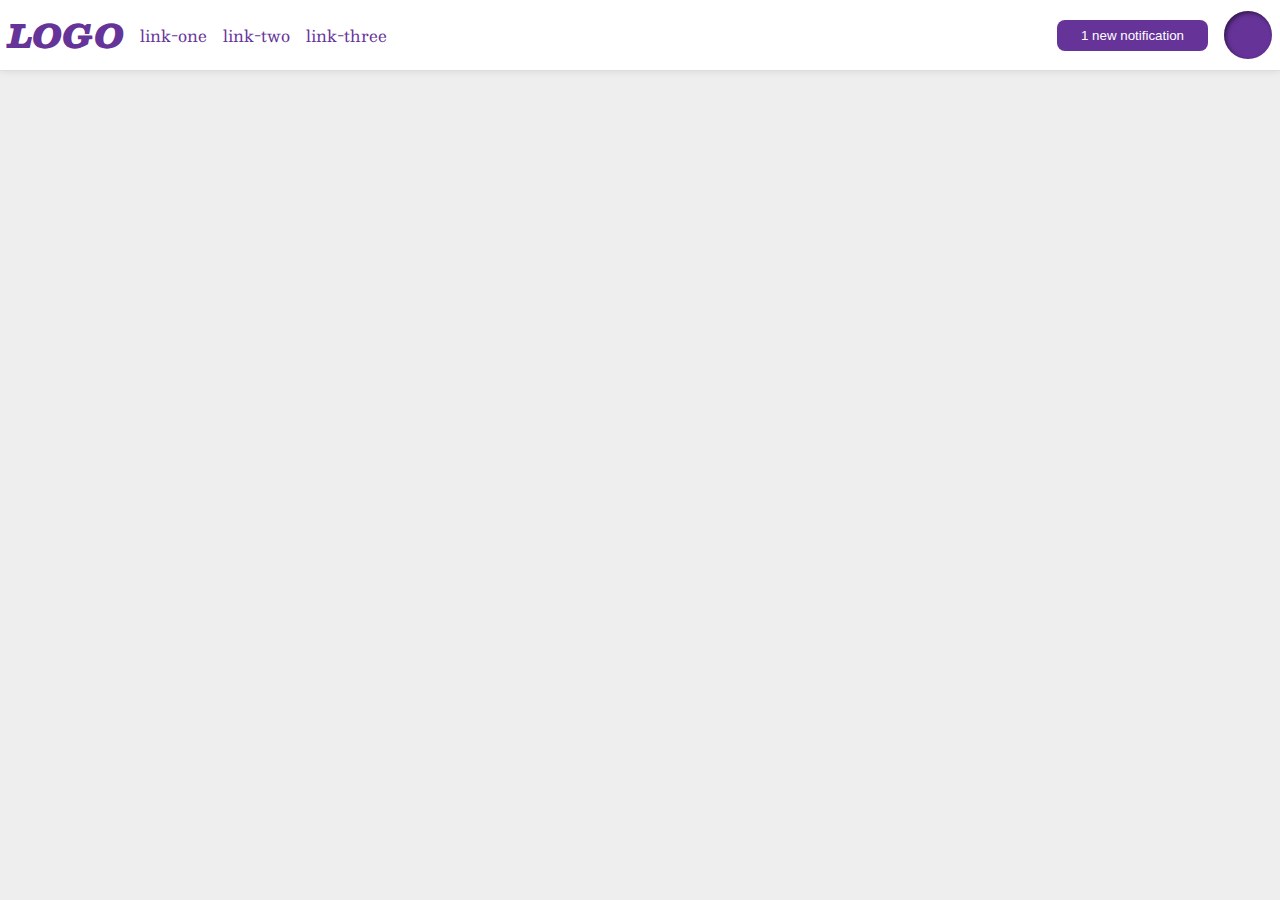
<file: foundations/flex/03-flex-header-2/index.html>
<!DOCTYPE html>
<html lang="en">
  <head>
    <meta charset="UTF-8">
    <meta http-equiv="X-UA-Compatible" content="IE=edge">
    <meta name="viewport" content="width=device-width, initial-scale=1.0">
    <title>Flex Header 2</title>
    <link rel="stylesheet" href="style.css">
  </head>
  <body>
    <div class="header">
      <div class="left-items">
        <div class="logo">
          LOGO
        </div>
        <ul class="links">
          <li><a href="https://google.com">link-one</a></li>
          <li><a href="https://google.com">link-two</a></li>
          <li><a href="https://google.com">link-three</a></li>
        </ul>
      </div>
      <div class="right-items">
        <button class="notifications">
          1 new notification
        </button>
        <div class="profile-image"></div>
      </div>
    </div>
  </body>
</html>
</file>
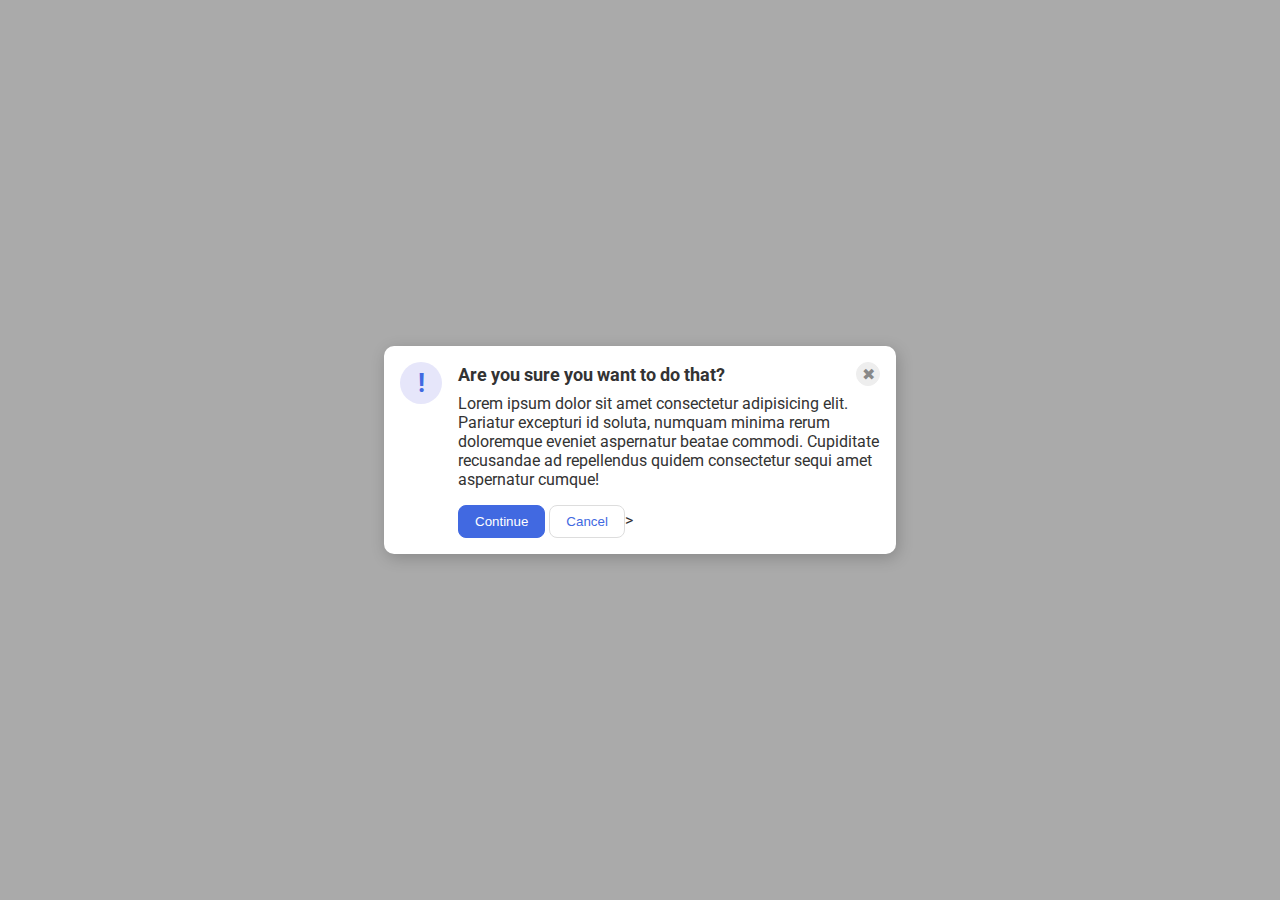
<file: foundations/flex/05-flex-modal/index.html>
<!DOCTYPE html>
<html lang="en">
  <head>
    <meta charset="UTF-8">
    <meta http-equiv="X-UA-Compatible" content="IE=edge">
    <meta name="viewport" content="width=device-width, initial-scale=1.0">
    <link rel="stylesheet" href="style.css">
    <title>Modal</title>
  </head>
  <body>
    <div class="modal">
      <div class="icon">!</div>
      <div class="content-container">
          <div class="header">Are you sure you want to do that?
            <button class="close-button">✖</button>
          </div>
          <div class="text">Lorem ipsum dolor sit amet consectetur adipisicing elit. Pariatur excepturi id soluta, numquam minima rerum doloremque eveniet aspernatur beatae commodi. Cupiditate recusandae ad repellendus quidem consectetur sequi amet aspernatur cumque!</div>
          <div class="options">
            <button class="continue">Continue</button>
            <button class="cancel">Cancel</button>>
          </div>
      </div>
    </div>
  </body>
</html>
</file>
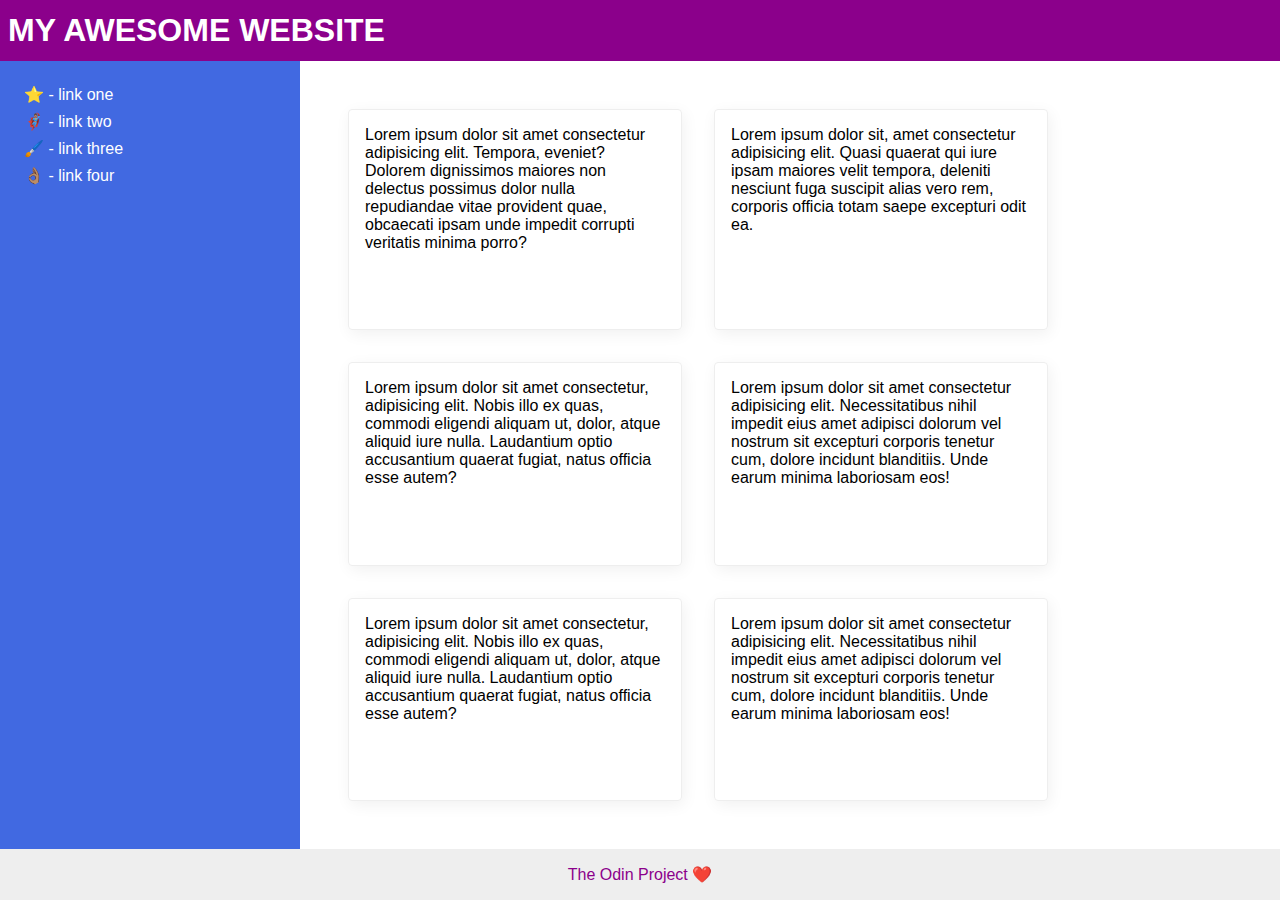
<file: foundations/flex/07-flex-layout-2/index.html>
<!DOCTYPE html>
<html lang="en">
  <head>
    <meta charset="UTF-8">
    <meta http-equiv="X-UA-Compatible" content="IE=edge">
    <meta name="viewport" content="width=device-width, initial-scale=1.0">
    <title>The Holy Grail</title>
    <link rel="stylesheet" href="style.css">
  </head>
  <body>
    <div class="header">
      <strong>MY AWESOME WEBSITE</strong>
    </div>
    <div class="main-content">
    <div class="sidebar">
      <ul>
        <li><a href="#">⭐ - link one</a></li>
        <li><a href="#">🦸🏽‍♂️ - link two</a></li>
        <li><a href="#">🖌️ - link three</a></li>
        <li><a href="#">👌🏽 - link four</a></li>
      </ul>
    </div>
    <div class="cards">
      <div class="card">Lorem ipsum dolor sit amet consectetur adipisicing elit. Tempora, eveniet? Dolorem dignissimos maiores non delectus possimus dolor nulla repudiandae vitae provident quae, obcaecati ipsam unde impedit corrupti veritatis minima porro?</div>
      <div class="card">Lorem ipsum dolor sit, amet consectetur adipisicing elit. Quasi quaerat qui iure ipsam maiores velit tempora, deleniti nesciunt fuga suscipit alias vero rem, corporis officia totam saepe excepturi odit ea.</div>
      <div class="card">Lorem ipsum dolor sit amet consectetur, adipisicing elit. Nobis illo ex quas, commodi eligendi aliquam ut, dolor, atque aliquid iure nulla. Laudantium optio accusantium quaerat fugiat, natus officia esse autem?</div>
      <div class="card">Lorem ipsum dolor sit amet consectetur adipisicing elit. Necessitatibus nihil impedit eius amet adipisci dolorum vel nostrum sit excepturi corporis tenetur cum, dolore incidunt blanditiis. Unde earum minima laboriosam eos!</div>
      <div class="card">Lorem ipsum dolor sit amet consectetur, adipisicing elit. Nobis illo ex quas, commodi eligendi aliquam ut, dolor, atque aliquid iure nulla. Laudantium optio accusantium quaerat fugiat, natus officia esse autem?</div>
      <div class="card">Lorem ipsum dolor sit amet consectetur adipisicing elit. Necessitatibus nihil impedit eius amet adipisci dolorum vel nostrum sit excepturi corporis tenetur cum, dolore incidunt blanditiis. Unde earum minima laboriosam eos!</div>
    </div>
    </div>
    <div class="footer">
      The Odin Project ❤️
    </div>
  </body>
</html>
</file>
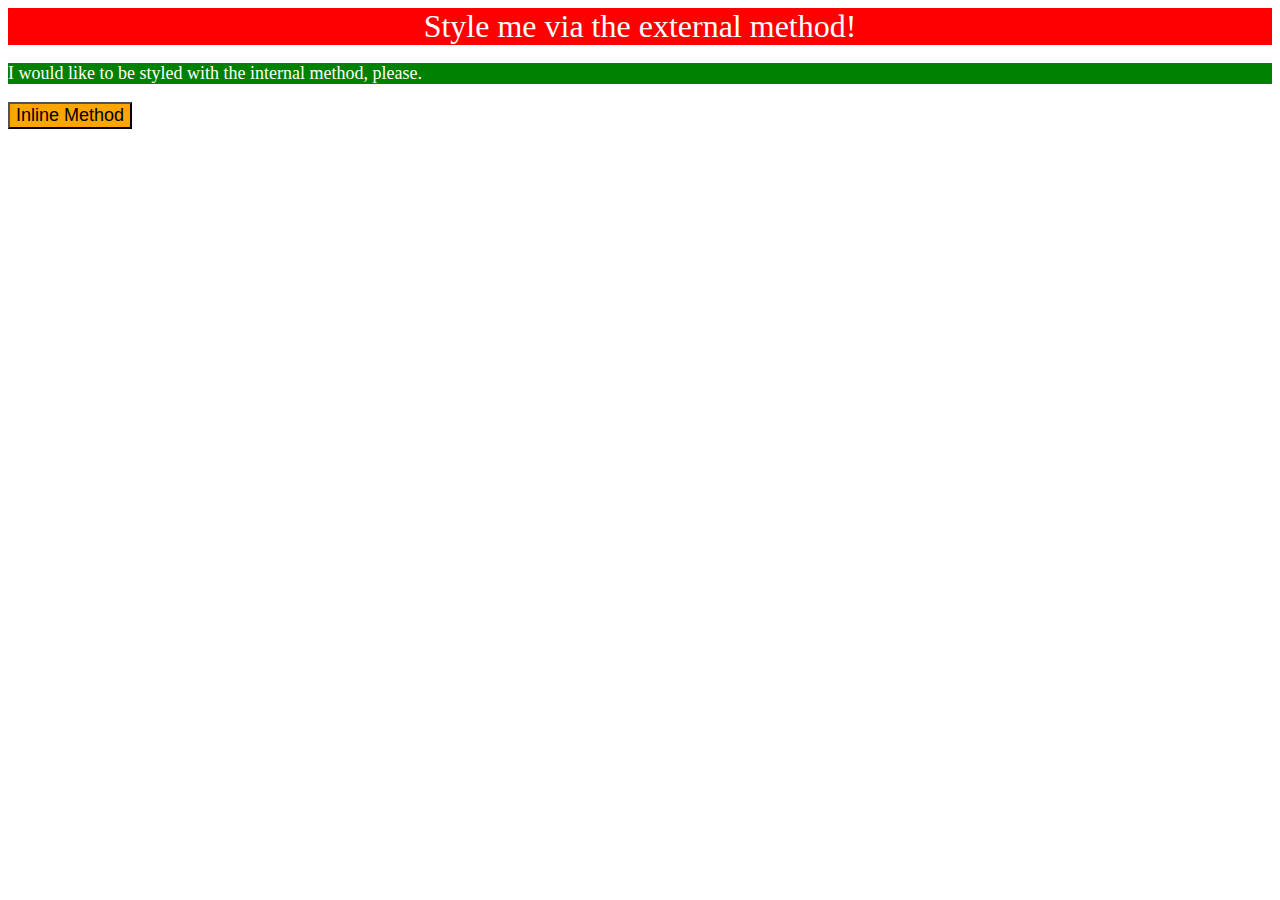
<file: foundations/intro-to-css/01-css-methods/index.html>
<!DOCTYPE html>
<html lang="en">
  <head>
    <meta charset="UTF-8">
    <meta http-equiv="X-UA-Compatible" content="IE=edge">
    <meta name="viewport" content="width=device-width, initial-scale=1.0">
    <title>Methods for Adding CSS</title>
    <link rel="stylesheet" href="styles.css">
    <style>
      p {
        background-color: green;
        color: white;
        font-size: 18px;
      }
    </style>
  </head>
  <body>
    <div>Style me via the external method!</div>
    <p>I would like to be styled with the internal method, please.</p>
    <button style="background-color: orange; font-size: 18px;">Inline Method</button>
  </body>
</html>
</file>
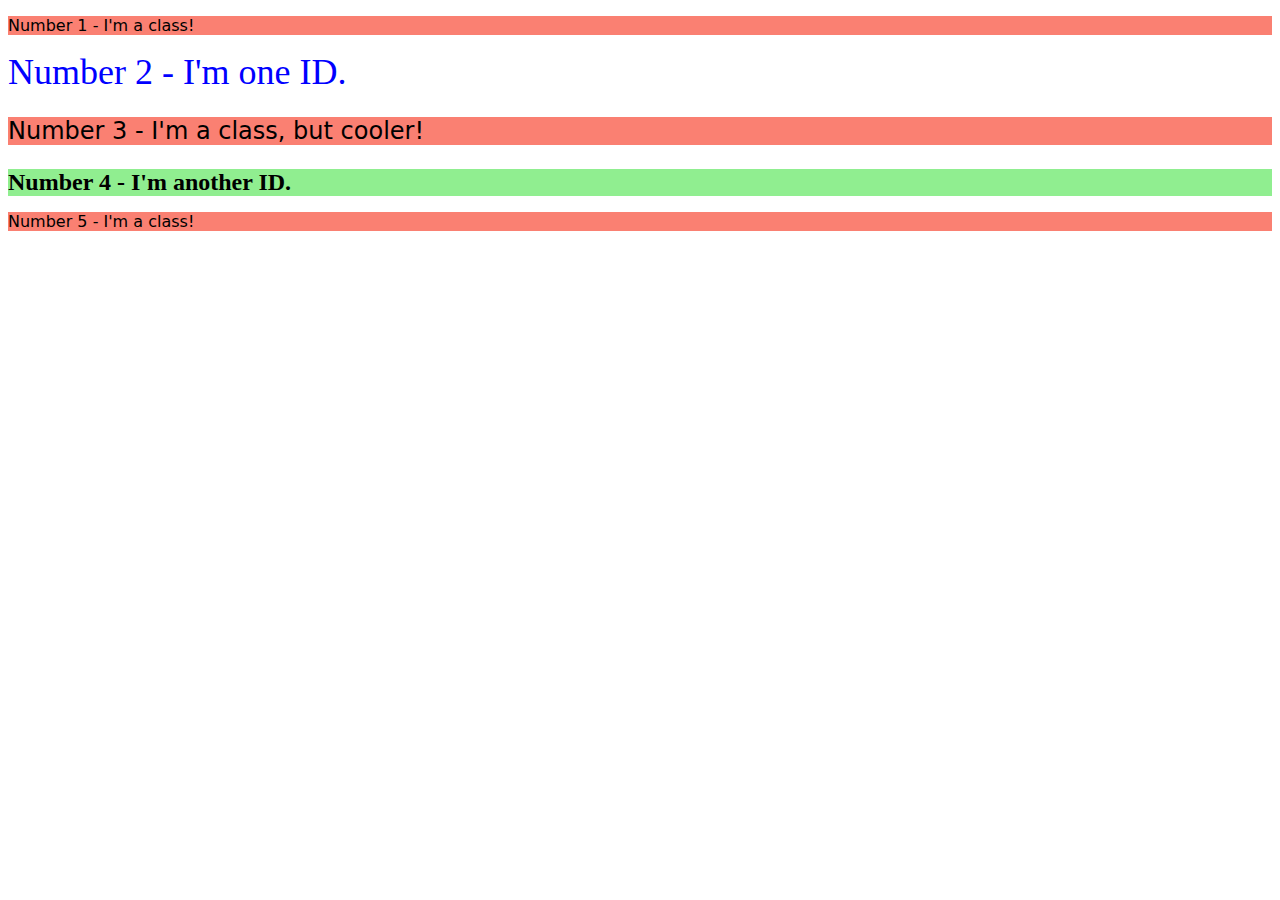
<file: foundations/intro-to-css/02-class-id-selectors/index.html>
<!DOCTYPE html>
<html lang="en">
  <head>
    <meta charset="UTF-8">
    <meta http-equiv="X-UA-Compatible" content="IE=edge">
    <meta name="viewport" content="width=device-width, initial-scale=1.0">
    <title>Class and ID Selectors</title>
    <link rel="stylesheet" href="style.css">
  </head>
  <body>
    <p class="odd-element">Number 1 - I'm a class!</p>
    <div id="second-element">Number 2 - I'm one ID.</div>
    <p class="odd-element adjust-size">Number 3 - I'm a class, but cooler!</p>
    <div class="adjust-size"id="fourth-element">Number 4 - I'm another ID.</div>
    <p class="odd-element">Number 5 - I'm a class!</p>
  </body>
</html>
</file>
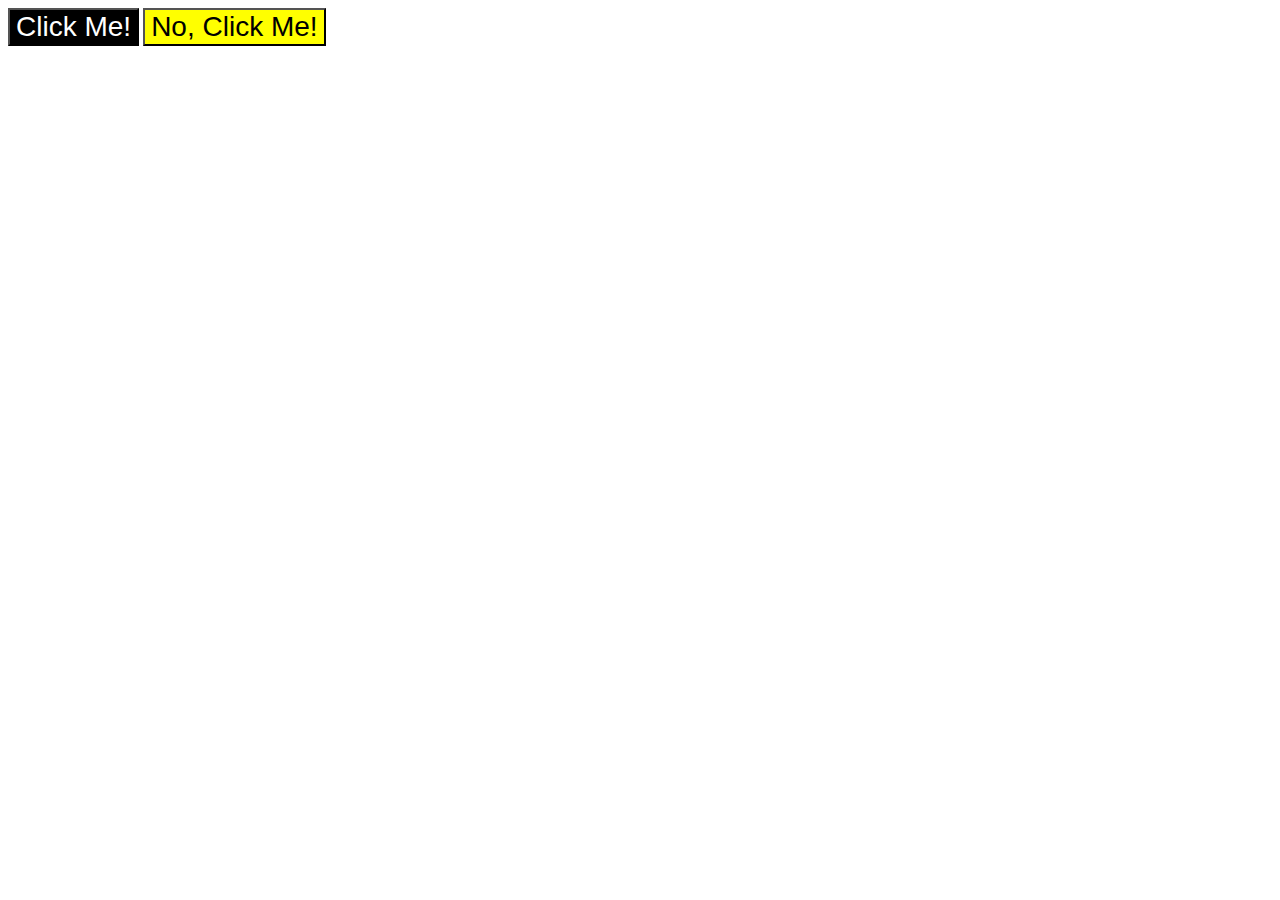
<file: foundations/intro-to-css/03-grouping-selectors/index.html>
<!DOCTYPE html>
<html lang="en">
  <head>
    <meta charset="UTF-8">
    <meta http-equiv="X-UA-Compatible" content="IE=edge">
    <meta name="viewport" content="width=device-width, initial-scale=1.0">
    <title>Grouping Selectors</title>
    <link rel="stylesheet" href="style.css">
  </head>
  <body>
    <button class="click-one">Click Me!</button>
    <button class="click-two">No, Click Me!</button>
  </body>
</html>
</file>
<file: foundations/flex/03-flex-header-2/style.css>
/* this is some magical font-importing.  
you'll learn about it later. */
@import url('https://fonts.googleapis.com/css2?family=Besley:ital,wght@0,400;1,900&display=swap');

body {
  margin: 0;
  background: #eee;
  font-family: Besley, serif;
}

.header {
  background: white;
  border-bottom: 1px solid #ddd;
  box-shadow: 0 0 8px rgba(0,0,0,.1);
  display: flex;
  justify-content: space-between;
  padding: 8px;
}

.profile-image {
  background: rebeccapurple;
  box-shadow: inset 2px 2px 4px rgba(0,0,0,.5);
  border-radius: 50%;
  width: 48px;
  height: 48px;
}

.logo {
  color: rebeccapurple;
  font-size: 32px;
  font-weight: 900;
  font-style: italic;
}

button {
  border: none;
  border-radius: 8px;
  background: rebeccapurple;
  color: white;
  padding: 8px 24px;
}

a {
  /* this removes the line under our links */
  text-decoration: none;
  color: rebeccapurple;
}

ul {
  list-style-type: none;
  display: flex;
  margin: 0;
  padding: 0;
  gap: 16px;
}

.left-items, .right-items {
  display: flex;
  align-items: center;
  gap: 16px;
}
</file>
<file: foundations/flex/05-flex-modal/style.css>
@import url('https://fonts.googleapis.com/css2?family=Roboto:wght@400;700&display=swap');

html, body {
  height: 100%;
}

body {
  font-family: Roboto, sans-serif;
  margin: 0;
  background: #aaa;
  color: #333;
  /* I'll give you this one for free lol */
  display: flex;
  align-items: center;
  justify-content: center;
}

.modal {
  background: white;
  width: 480px;
  border-radius: 10px;
  box-shadow: 2px 4px 16px rgba(0,0,0,.2);
  display: flex;
  padding: 16px;
  gap: 16px;
}

.icon {
  color: royalblue;
  font-size: 26px;
  font-weight: 700;
  background: lavender;
  width: 42px;
  height: 42px;
  border-radius: 50%;
  display: flex;
  align-items: center;
  justify-content: center;
  flex-shrink: 0;
}

.close-button {
  background: #eee;
  border-radius: 50%;
  color: #888;
  font-weight: 400;
  font-size: 16px;
  height: 24px;
  width: 24px;
  display: flex;
  align-items: center;
  justify-content: center;
  border: 1px solid #eee;
  padding: 0;
  margin-left: 0;
}

button {
  cursor: pointer;
  padding: 8px 16px;
  border-radius: 8px;
}

button.continue {
  background: royalblue;
  border: 1px solid royalblue;
  color: white;
}

button.cancel {
  background: white;
  border: 1px solid #ddd;
  color: royalblue;
}

.header {
  display: flex;
  align-items: center;
  justify-content: space-between;
  font-size: 18px;
  font-weight: 700;
  margin-bottom: 8px;
}

.text {
  margin-bottom: 16px;
}
</file>
<file: foundations/flex/07-flex-layout-2/style.css>
body {
  font-family: -apple-system, BlinkMacSystemFont, 'Segoe UI', Roboto, Oxygen, Ubuntu, Cantarell, 'Open Sans', 'Helvetica Neue', sans-serif;
  margin: 0;
  min-height: 100vh;
  display: flex;
  flex-direction: column;
  justify-content: space-between;
}

.header {
  background: darkmagenta;
  color: white;
  padding: 12px 8px;
  font-size: 32px;

}

.footer {
  background: #eee;
  color: darkmagenta;
  text-align: center;
  padding: 16px;
}

.sidebar {
  width: 300px;
  background: royalblue;
  box-sizing: border-box;
}

.card {
  border: 1px solid #eee;
  box-shadow: 2px 4px 16px rgba(0,0,0,.06);
  border-radius: 4px;
}

ul {
  list-style: none;
  display: flex;
  padding: 0px;
  margin: 0px;
  flex-direction: column;
  padding: 8px;
  gap: 8px;
}

a {
  text-decoration: none;
  color: white;
}

.main-content {
  display: flex;
  flex: 1;
  align-items: stretch;
}

.cards {
  display: flex;
  flex-wrap: wrap;
  gap: 32px;
  padding: 48px;
}

.sidebar {
  flex-shrink: 0;
  padding: 16px;
}

.card {
  padding: 16px;
  width: 300px;
}
</file>
<file: foundations/intro-to-css/01-css-methods/styles.css>
div {
    background-color: red;
    color: white;
    font-size: 32px;
    text-align: center;
}
</file>
<file: foundations/intro-to-css/02-class-id-selectors/style.css>
.odd-element {
    background-color: salmon;
    font-family: Verdana, DejaVu Sans, sans-serif;
}

#second-element {
    color: blue;
    font-size: 36px;
}

.adjust-size {
    font-size: 24px;
}

#fourth-element {
    background-color: lightgreen;
    font-weight: bold;
}
</file>
<file: foundations/intro-to-css/03-grouping-selectors/style.css>
.click-one, .click-two {
    font-size: 28px;
    font-family: Helvetica, 'Times New Roman', sans-serif;
}

.click-one {
    background-color: black;
    color: white;
}

.click-two {
    background-color: yellow;
}
</file>
